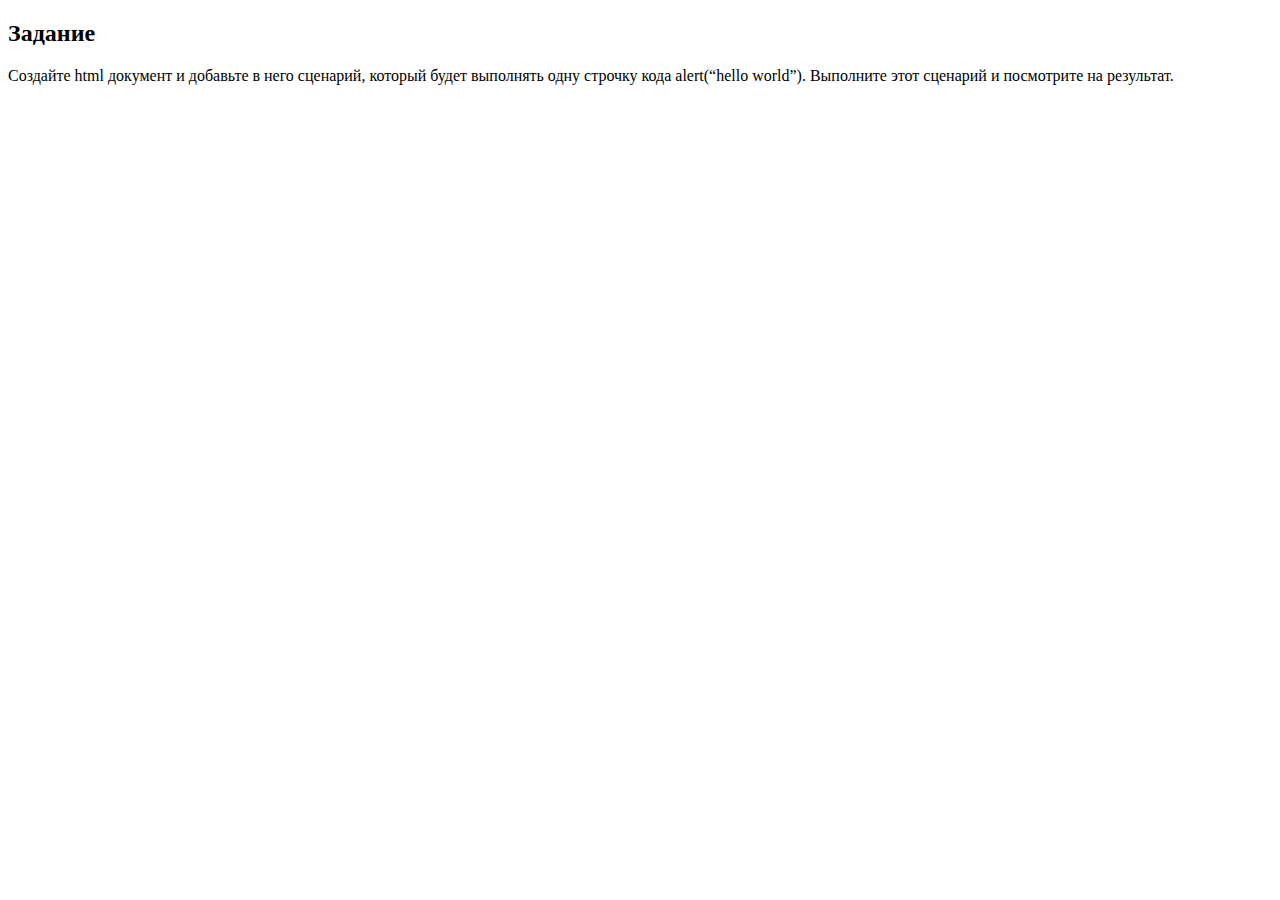
<file: LesApp0/Index.html>
<!DOCTYPE html>

<html lang="en">

<head>
    <meta charset="utf-8" />
    <meta name="author" content="Bohdadn Pinchuk" />
    <meta name="copyright" content="Bohdadn Pinchuk" />
    <title>Дополнительное задание</title>
    <!-- Задание
    Создайте html документ и добавьте в него сценарий, который будет выполнять одну строчку кода alert(“hello world”).
    Выполните этот сценарий и посмотрите на результат. -->

</head>

<body>
    <h2>Задание</h2>
    <p>
        Создайте html документ и добавьте в него сценарий, который будет выполнять одну строчку кода alert(“hello
        world”). Выполните этот сценарий и посмотрите на результат.
    </p>

    <script>
        alert("Hellow World!")
    </script>
</body>

</html>
</file>
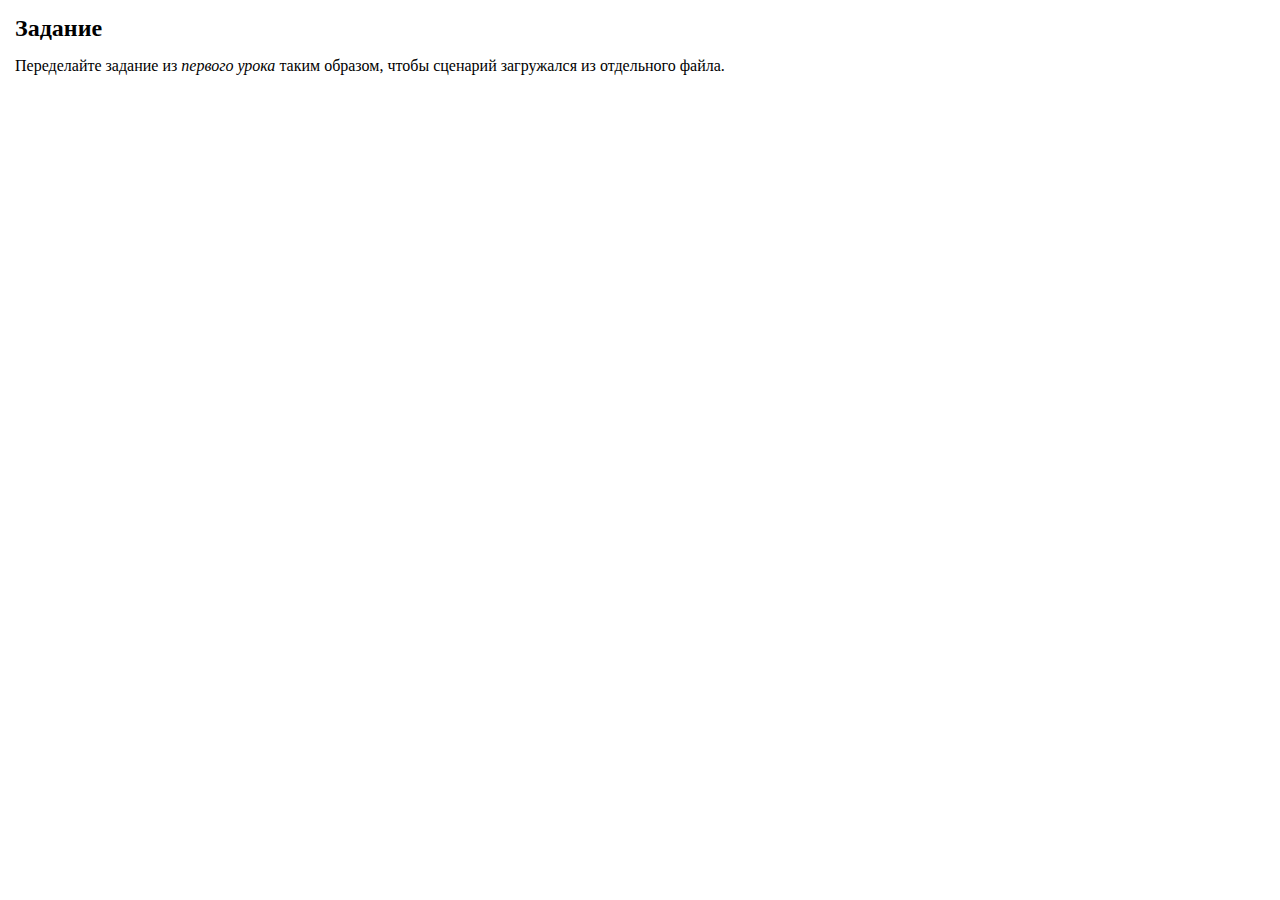
<file: LesApp1/Index.html>
<!DOCTYPE html>

<html lang="en">

<head>
    <meta charset="utf-8" />
    <meta name="author" content="Bohdadn Pinchuk" />
    <meta name="copyright" content="Bohdadn Pinchuk" />
    <title>Дополнительное задание</title>
    <!-- Задание
    Переделайте задание из первого урока (LesApp0) таким образом, чтобы сценарий загружался из отдельного файла. -->

    <link rel="stylesheet" href="Resources/style.css">
</head>

<body>
    <h2>Задание</h2>
    <p>
        Переделайте задание из <a href="#" title="LesApp0">первого урока</a> таким образом, чтобы сценарий загружался из отдельного файла.
    </p>

    <script src="Resources/task.js"></script>
</body>

</html>
</file>
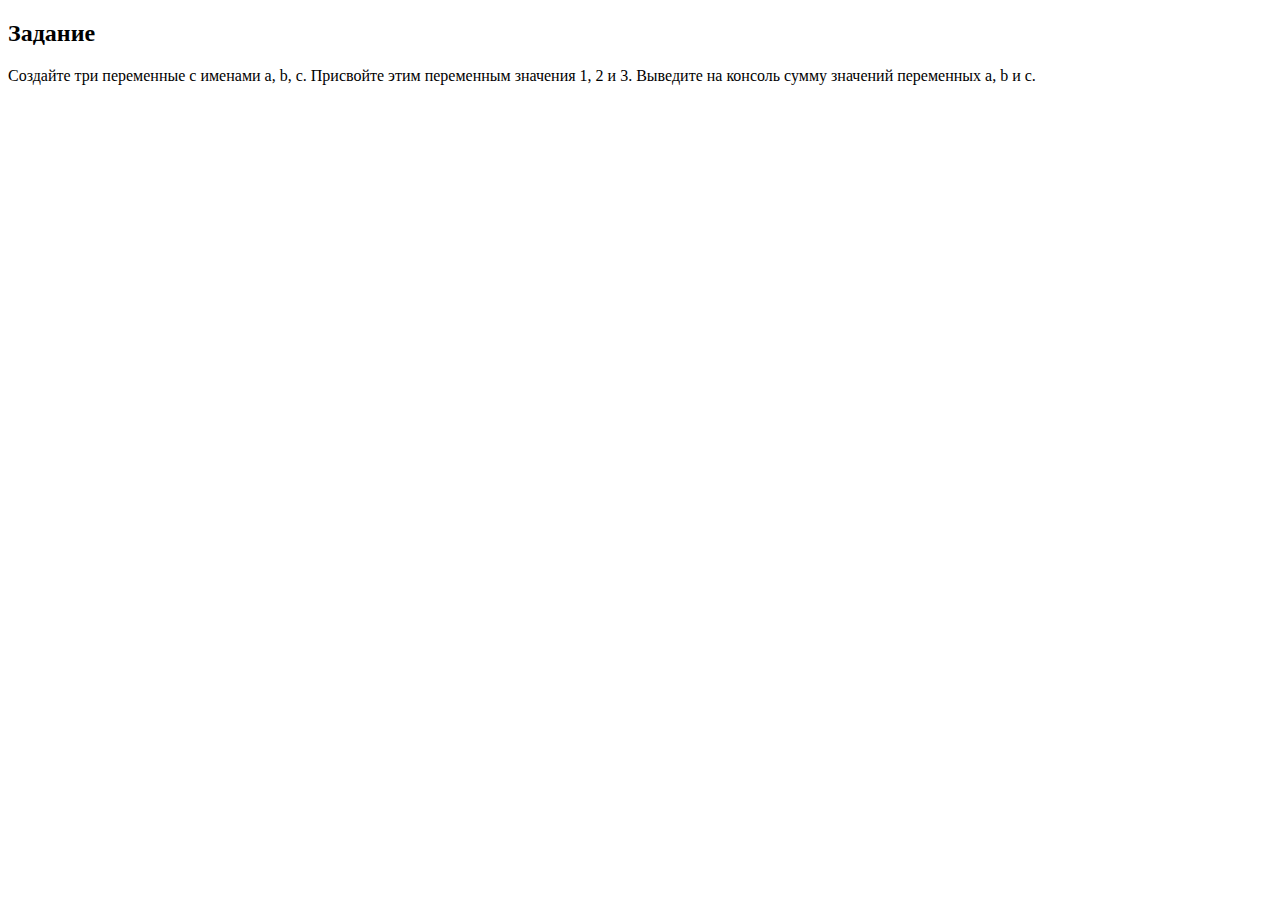
<file: LesApp2/Index.html>
<!DOCTYPE html>

<html lang="en">

<head>
    <meta charset="utf-8" />
    <meta name="author" content="Bohdadn Pinchuk" />
    <meta name="copyright" content="Bohdadn Pinchuk" />
    <title>LesApp0</title>
    <!-- Задание
    Создайте три переменные с именами a, b, c. Присвойте этим переменным значения 1, 2 и 3. Выведите на консоль сумму
    значений переменных a, b и с. -->
</head>

<body>
    <h2>Задание</h2>
    <p>
        Создайте три переменные с именами a, b, c. Присвойте этим переменным значения 1, 2 и 3. Выведите на консоль
        сумму значений переменных a, b и с.
    </p>

    <script src="Resources/task.js"></script>
</body>

</html>
</file>
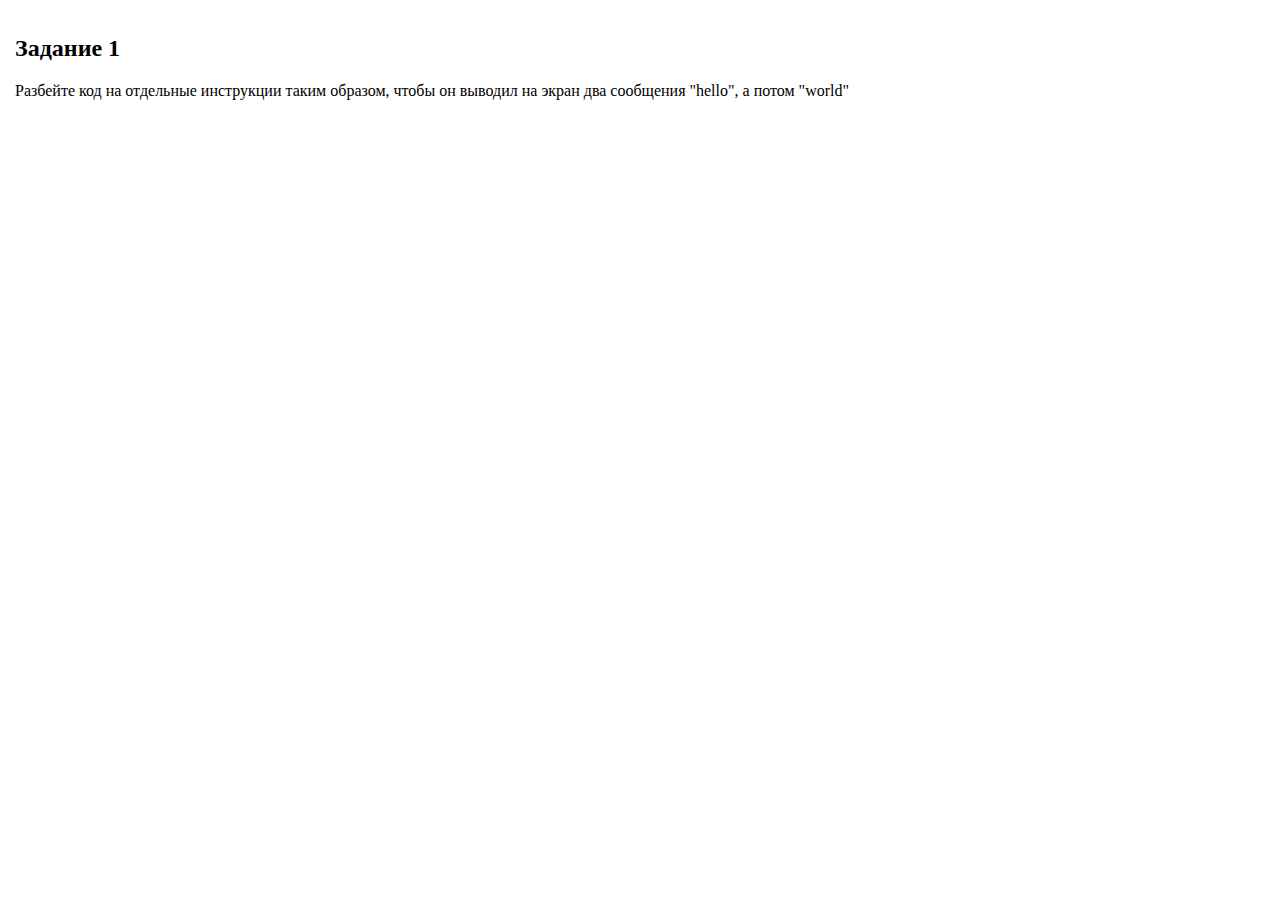
<file: LesApp3/Index_1.html>
<!DOCTYPE html>

<html lang="en">

<head>
    <meta charset="utf-8" />
    <meta name="author" content="Bohdadn Pinchuk" />
    <meta name="copyright" content="Bohdadn Pinchuk" />
    <title>Самостоятельная деятельность учащегося</title>
    <!-- Выполните задания в директории Exercises\Tasks\02 JS Structure в материалах к этому уроку.
    Задание 1
    Разбейте код на отдельные инструкции таким образом, чтобы он выводил на экран два сообщения "hello", а
    потом "world" -->

    <link rel="stylesheet" href="Resources/style.css">

</head>

<body>
    <h2>Задание 1</h2>
    <p>
        Разбейте код на отдельные инструкции таким образом, чтобы он выводил на экран два сообщения "hello", а
        потом "world"
    </p>

    <script src="Resources/scripts/task_1.js"></script>
</body>

</html>
</file>
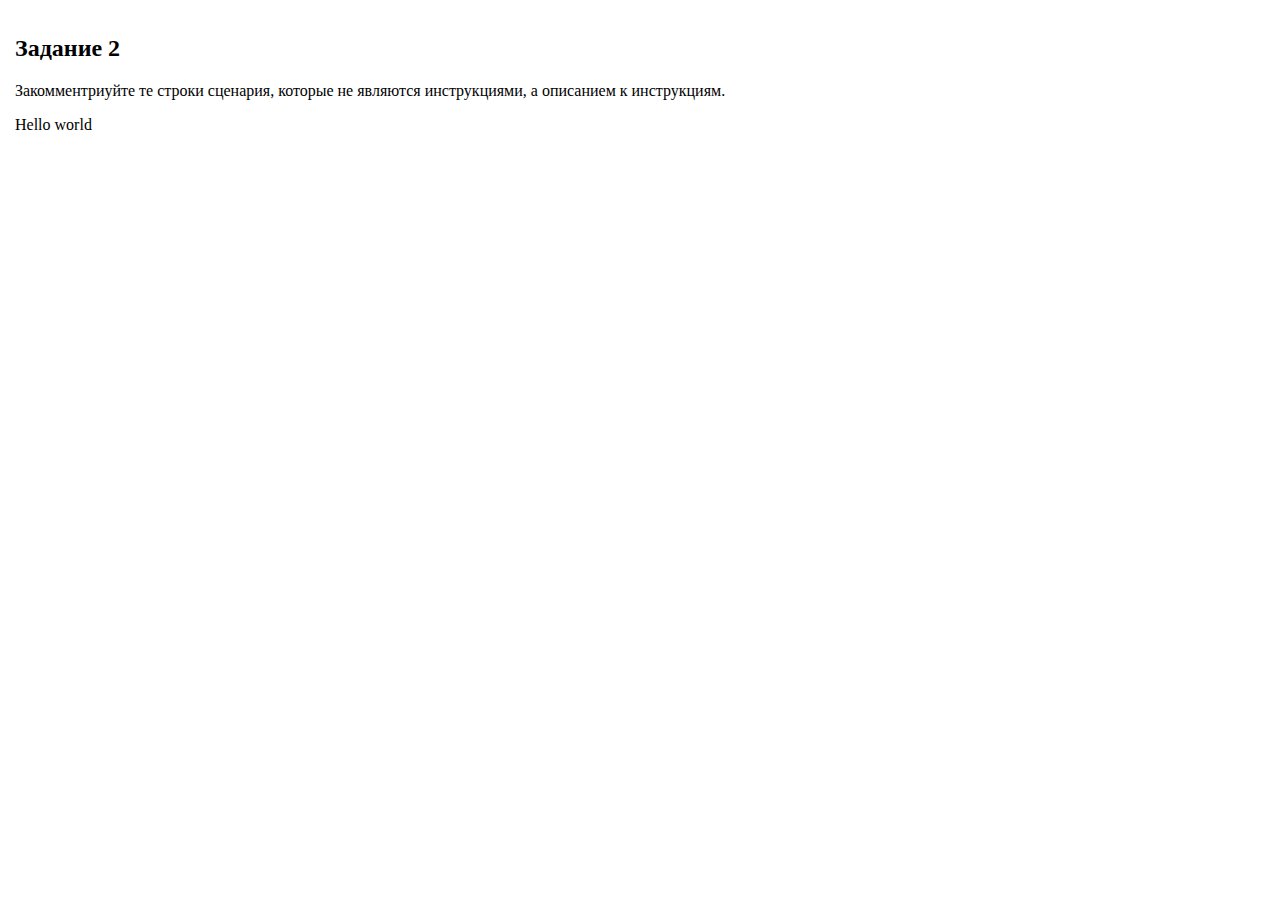
<file: LesApp3/Index_2.html>
<!DOCTYPE html>

<html lang="en">

<head>
    <meta charset="utf-8" />
    <meta name="author" content="Bohdadn Pinchuk" />
    <meta name="copyright" content="Bohdadn Pinchuk" />
    <title>Самостоятельная деятельность учащегося</title>
    <!-- Выполните задания в директории Exercises\Tasks\02 JS Structure в материалах к этому уроку.
    Задание 2
    Закомментриуйте те строки сценария, которые не являются инструкциями, а описанием к инструкциям. -->

    <link rel="stylesheet" href="Resources/style.css">

</head>

<body>
    <h2>Задание 2</h2>
    <p>
        Закомментриуйте те строки сценария, которые не являются инструкциями, а описанием к инструкциям.
    </p>
    <div>
        Hello world
    </div>

    <script src="Resources/scripts/task_2.js"></script>
</body>

</html>
</file>
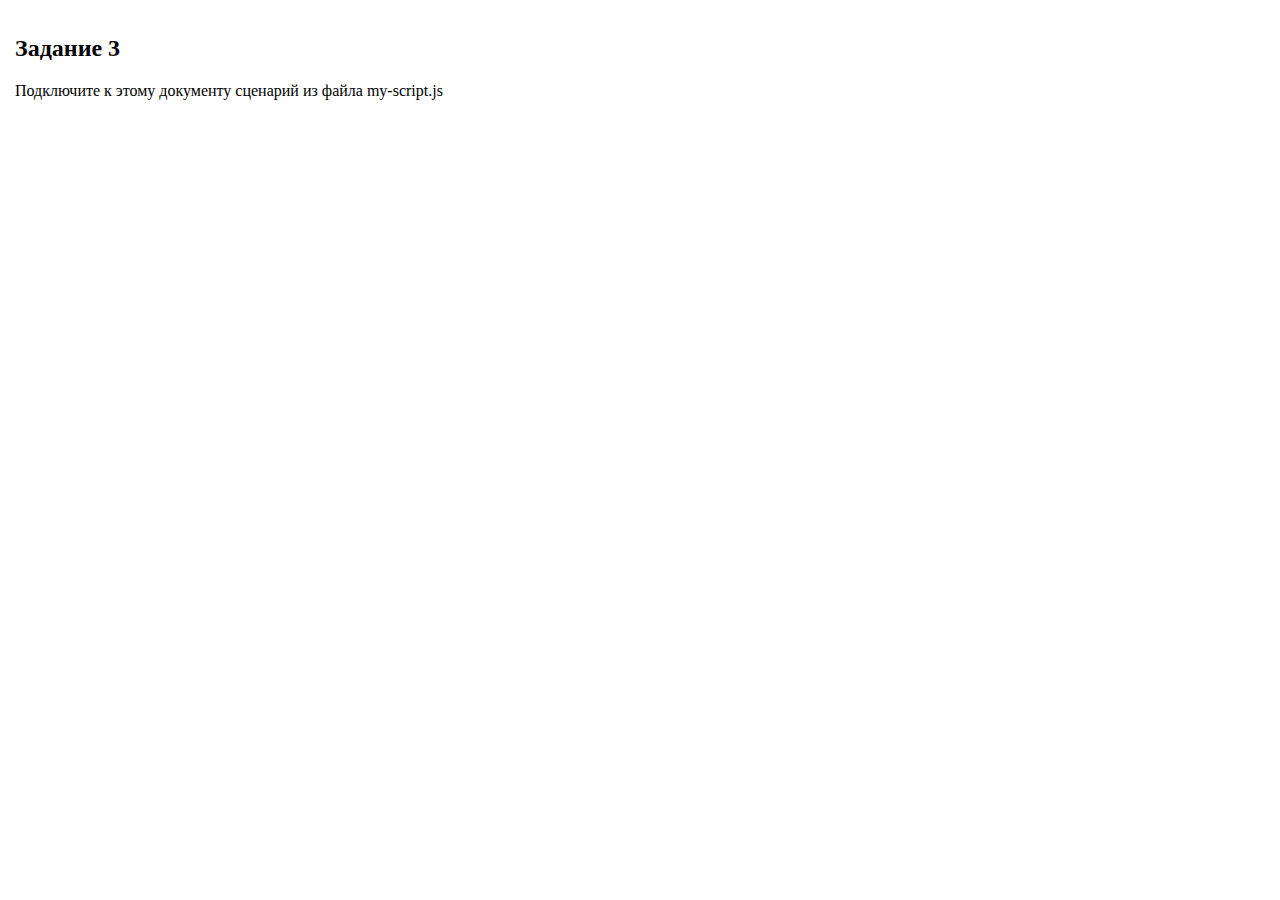
<file: LesApp3/Index_3.html>
<!DOCTYPE html>

<html lang="en">

<head>
    <meta charset="utf-8" />
    <meta name="author" content="Bohdadn Pinchuk" />
    <meta name="copyright" content="Bohdadn Pinchuk" />
    <title>Самостоятельная деятельность учащегося</title>
    <!-- Выполните задания в директории Exercises\Tasks\02 JS Structure в материалах к этому уроку.
    Задание 3
    Подключите к этому документу сценарий из файла my-script.js -->

    <link rel="stylesheet" href="Resources/style.css">

</head>

<body>
    <h2>Задание 3</h2>
    <p>
        Подключите к этому документу сценарий из файла my-script.js
    </p>

    <script src="Resources/scripts/my-script.js"></script>
</body>

</html>
</file>
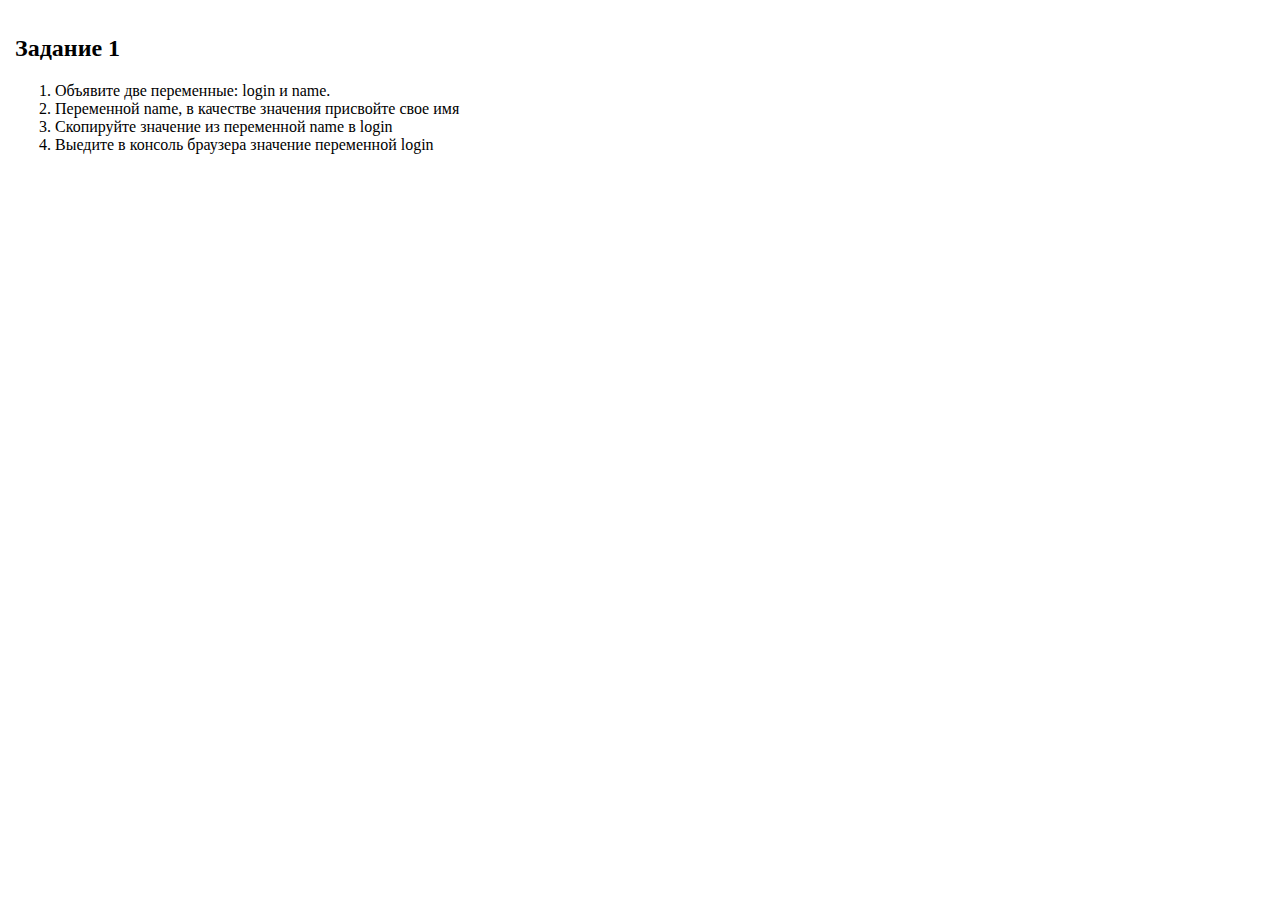
<file: LesApp4/Index_1.html>
<!DOCTYPE html>

<html lang="en">

<head>
    <meta charset="utf-8" />
    <meta name="author" content="Bohdadn Pinchuk" />
    <meta name="copyright" content="Bohdadn Pinchuk" />
    <title>Самостоятельная деятельность учащегося</title>
    <!-- Выполните задания в файлах директории Exercises\Tasks\03 Variables and Data Types
    Задание 1
    1) Объявите две переменные: login и name.
    3) Переменной name, в качестве значения присвойте свое имя
    3) Скопируйте значение из переменной name в login
    4) Выедите в консоль браузера значение переменной login -->


    <link rel="stylesheet" href="Resources/style.css">
</head>

<body>
    <h2>Задание 1</h2>
    <p>
        <ol>
            <li>Объявите две переменные: login и name.</li>
            <li>Переменной name, в качестве значения присвойте свое имя</li>
            <li>Скопируйте значение из переменной name в login</li>
            <li>Выедите в консоль браузера значение переменной login</li>
        </ol>
    </p>

    <script src="Resources/scripts/task_1.js"></script>
</body>

</html>
</file>
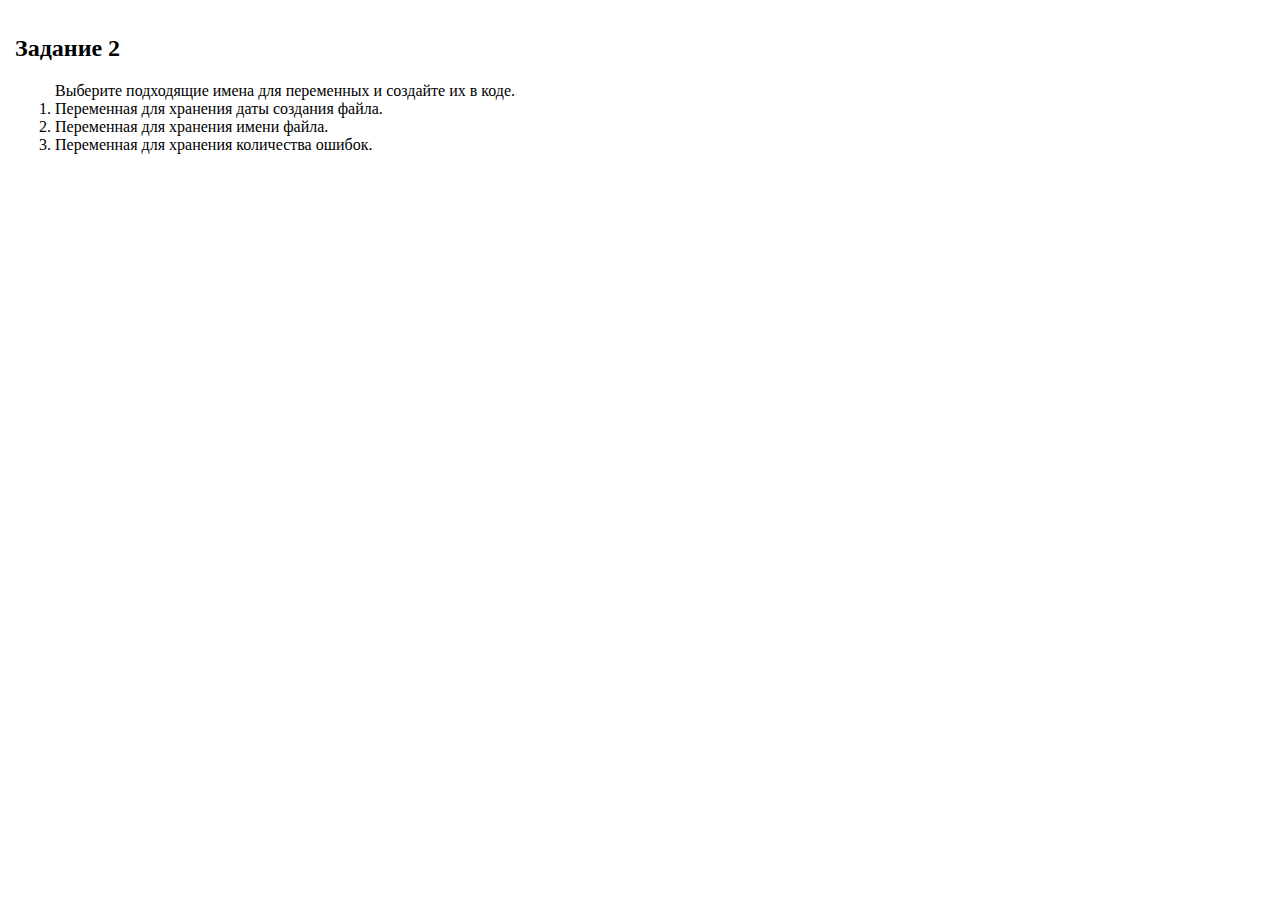
<file: LesApp4/Index_2.html>
<!DOCTYPE html>

<html lang="en">

<head>
    <meta charset="utf-8" />
    <meta name="author" content="Bohdadn Pinchuk" />
    <meta name="copyright" content="Bohdadn Pinchuk" />
    <title>Самостоятельная деятельность учащегося</title>
    <!-- Выполните задания в файлах директории Exercises\Tasks\03 Variables and Data Types
    Задание 2
    Выберите подходящие имена для переменных и создайте их в коде.
    1) Переменная для хранения даты создания файла.
    2) Переменная для хранения имени файла.
    3) Переменная для хранения количества ошибок. -->


    <link rel="stylesheet" href="Resources/style.css">
</head>

<body>
    <h2>Задание 2</h2>
    <p>
    <ol>
        Выберите подходящие имена для переменных и создайте их в коде.
        <li>Переменная для хранения даты создания файла.</li>
        <li>Переменная для хранения имени файла.</li>
        <li>Переменная для хранения количества ошибок.</li>
    </ol>
    </p>

    <script src="Resources/scripts/task_2.js"></script>
</body>

</html>
</file>
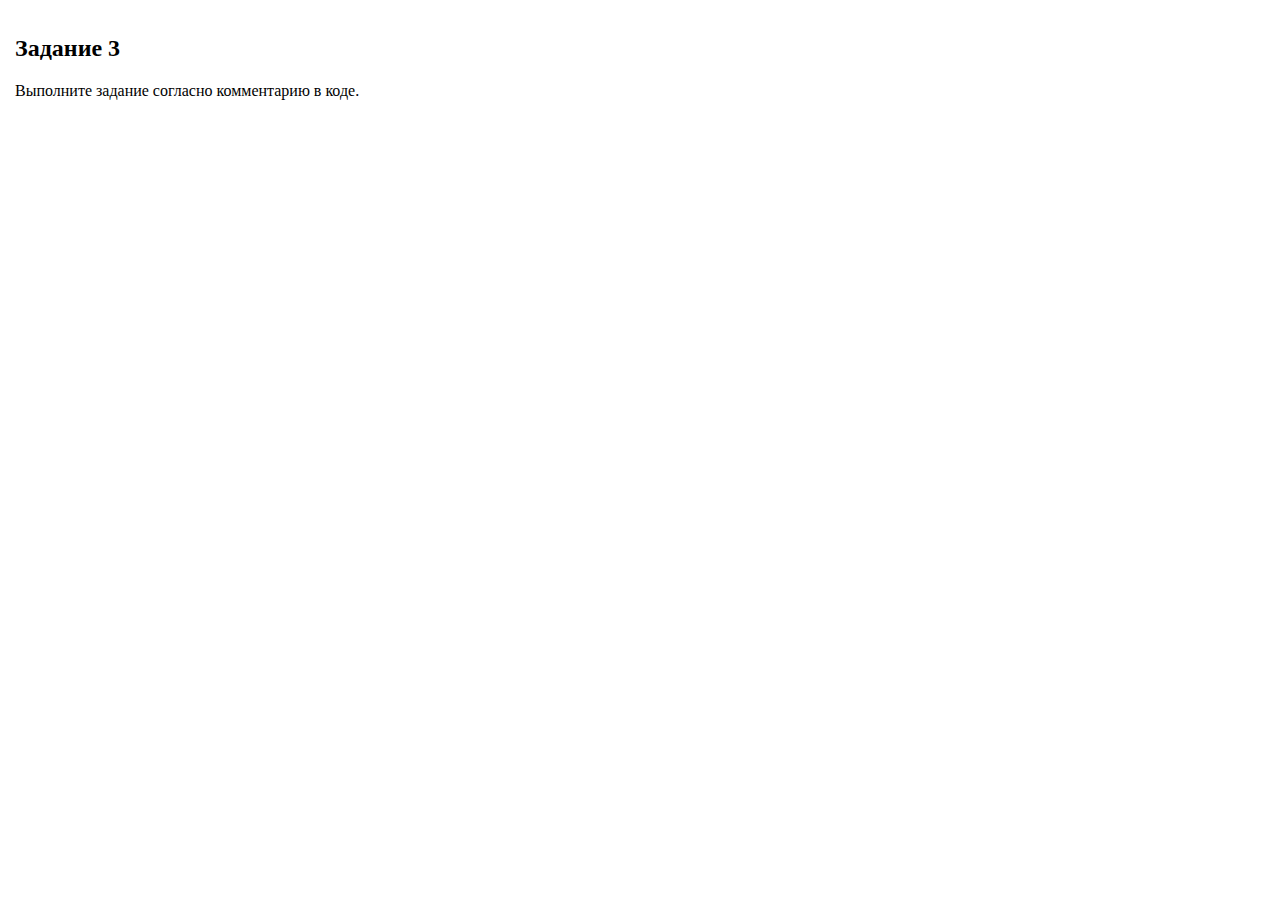
<file: LesApp4/Index_3.html>
<!DOCTYPE html>

<html lang="en">

<head>
    <meta charset="utf-8" />
    <meta name="author" content="Bohdadn Pinchuk" />
    <meta name="copyright" content="Bohdadn Pinchuk" />
    <title>Самостоятельная деятельность учащегося</title>
    <!-- Выполните задания в файлах директории Exercises\Tasks\03 Variables and Data Types
    Задание 3
    Выполните задание согласно комментарию в коде. -->


    <link rel="stylesheet" href="Resources/style.css">
</head>

<body>
    <h2>Задание 3</h2>
    <p>
        Выполните задание согласно комментарию в коде.
    </p>

    <script src="Resources/scripts/task_3.js"></script>
</body>

</html>
</file>
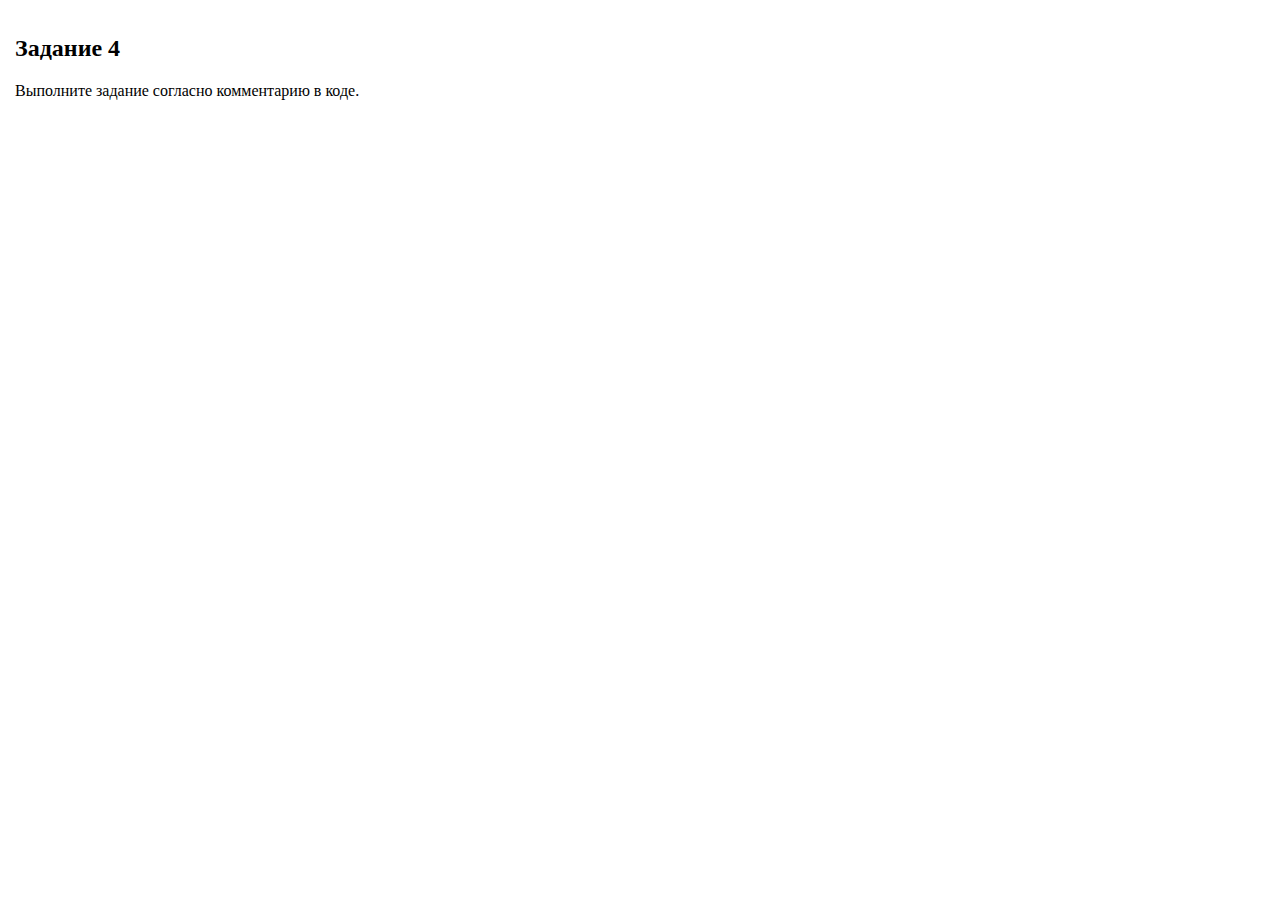
<file: LesApp4/Index_4.html>
<!DOCTYPE html>

<html lang="en">

<head>
    <meta charset="utf-8" />
    <meta name="author" content="Bohdadn Pinchuk" />
    <meta name="copyright" content="Bohdadn Pinchuk" />
    <title>Самостоятельная деятельность учащегося</title>
    <!-- Выполните задания в файлах директории Exercises\Tasks\03 Variables and Data Types
    Задание 4
    Выполните задание согласно комментарию в коде. -->


    <link rel="stylesheet" href="Resources/style.css">
</head>

<body>
    <h2>Задание 4</h2>
    <p>
        Выполните задание согласно комментарию в коде.
    </p>

    <script src="Resources/scripts/task_4.js"></script>
</body>

</html>
</file>
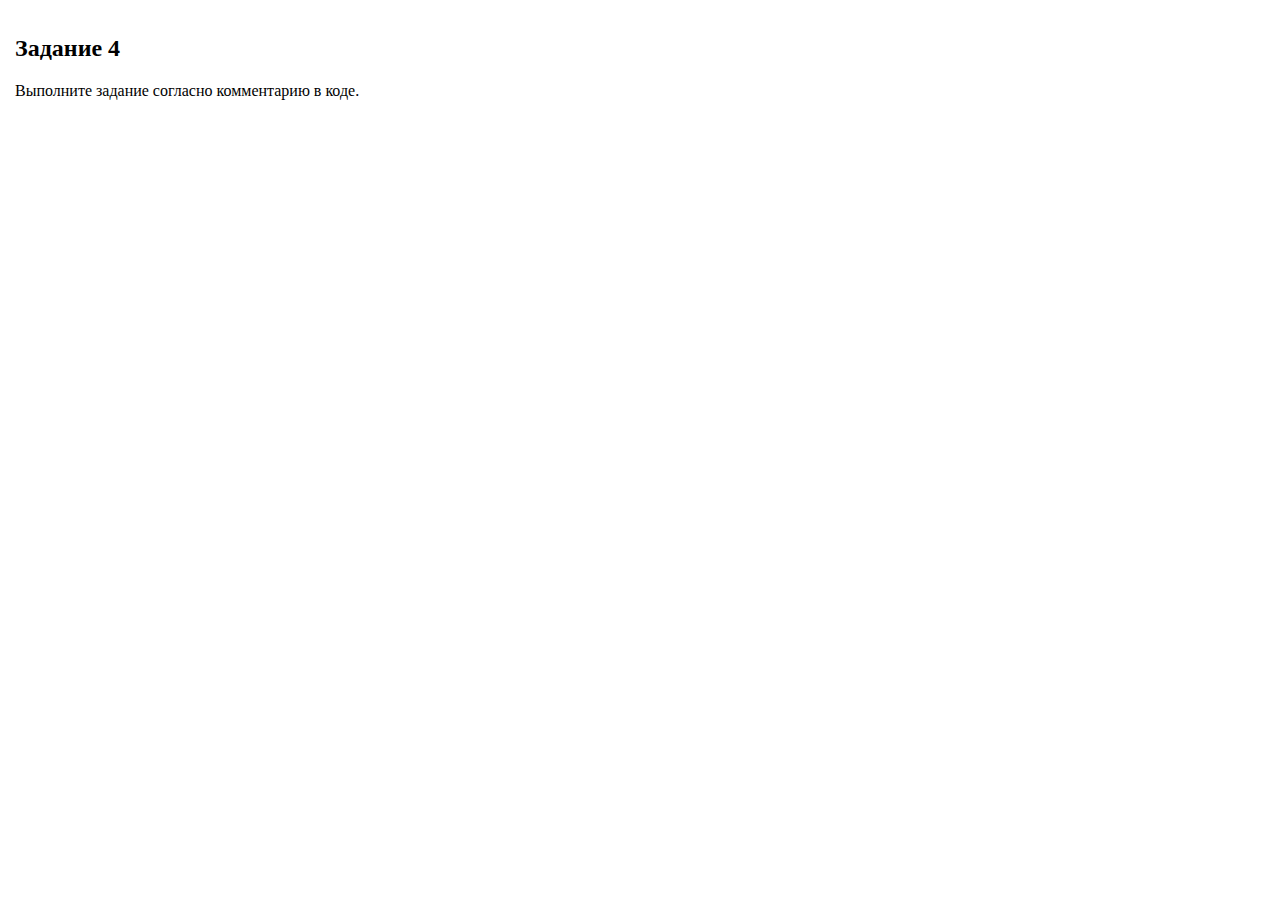
<file: LesApp4/Index_5.html>
<!DOCTYPE html>

<html lang="en">

<head>
    <meta charset="utf-8" />
    <meta name="author" content="Bohdadn Pinchuk" />
    <meta name="copyright" content="Bohdadn Pinchuk" />
    <title>Самостоятельная деятельность учащегося</title>
    <!-- Выполните задания в файлах директории Exercises\Tasks\03 Variables and Data Types
    Задание 5
    Определите, какую из переменных нужно заменить на константу. -->


    <link rel="stylesheet" href="Resources/style.css">
</head>

<body>
    <h2>Задание 4</h2>
    <p>
        Выполните задание согласно комментарию в коде.
    </p>

    <script src="Resources/scripts/task_5.js"></script>
</body>

</html>
</file>
<file: LesApp1/Resources/style.css>
body{
    margin: 0;
    padding: 0;
}

h2, p{
    margin: 15px 0 0 15px;
}

a{
    text-decoration: none;
    font-style: italic;
    color: black;
    cursor: pointer;
}
</file>
<file: LesApp3/Resources/style.css>
body{
    margin: 0;
    padding: 15px;
}
</file>
<file: LesApp4/Resources/style.css>
body{
    margin: 0;
    padding: 15px;
}
</file>
